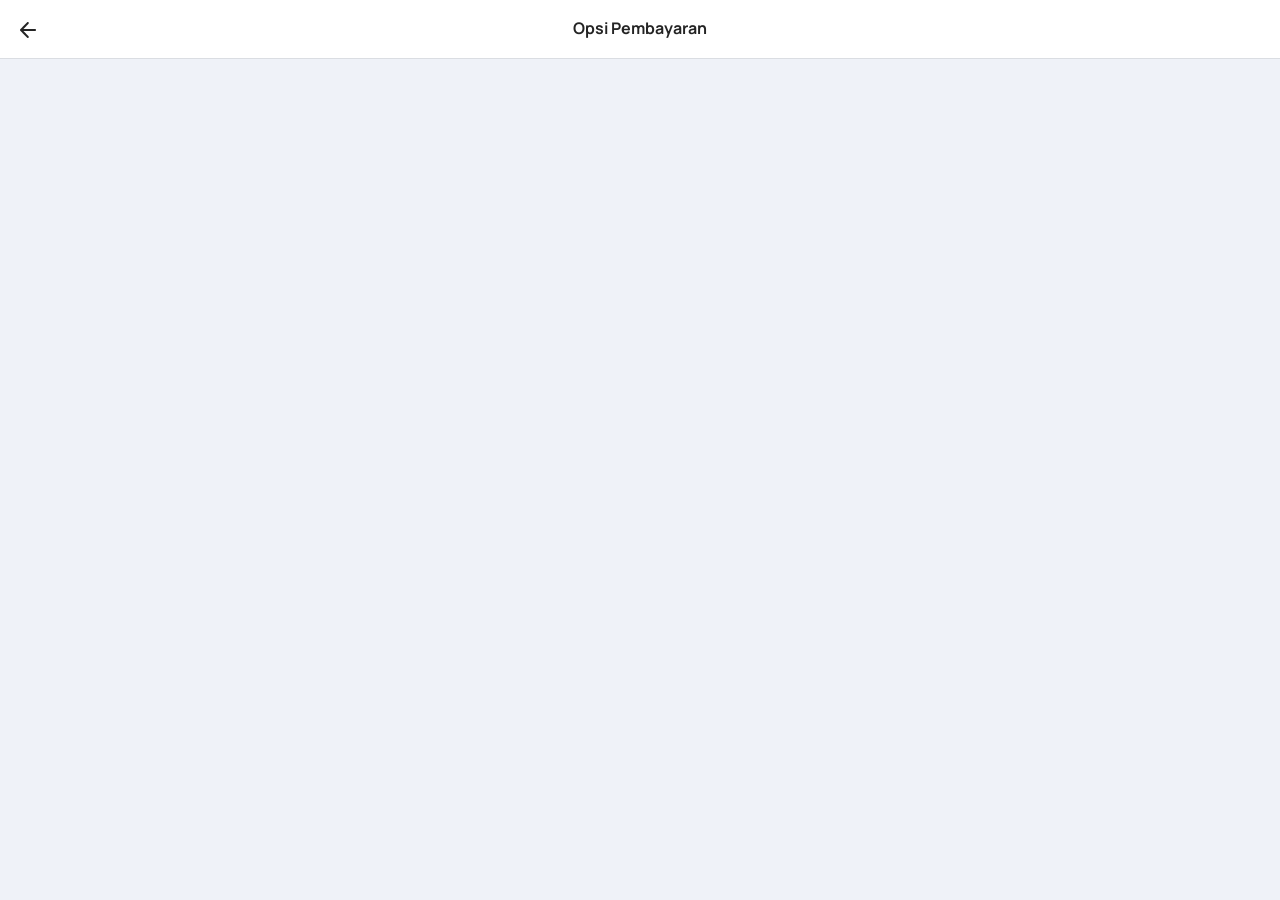
<file: index.html>
<!DOCTYPE html>
<html lang="en">
<head>
  <meta charset="UTF-8">
  <meta http-equiv="X-UA-Compatible" content="IE=edge">
  <meta name="viewport" content="width=device-width, initial-scale=1.0">
  <meta name="theme-color" content="#ffffff">
  <title>Opsi Pembayaran</title>
  <link rel="icon" type="image/x-icon" href="assets/img/logo-fello@2x.png">
  <link rel="stylesheet" href="assets/css/bootstrap.min.css">
  <link rel="stylesheet" href="assets/css/styles.css">
</head>
<body>
  <div class="action-bar bordered">
    <div class="container-fluid p-16">
      <div class="row">
        <div class="col">
          <a href="#">
            <img src="assets/img/ic-arrow-back@2x.png" class="icon-back" alt="">
          </a>
        </div>
        <div class="col-8 text-center">
          <span class="title-bar">Opsi Pembayaran</span>
        </div>
        <div class="col"></div>
      </div>
    </div>
  </div>
  <div class="content pt-8">
    <ul class="skeleton-list"></ul>
    <ul id="data" class="data-list"></ul>
    <ul id="vendor" class="data-list"></ul>
  </div>

  <script src="assets/js/jquery.min.js"></script>
  <script src="assets/js/index.js"></script>
</body>
</html>
</file>
<file: assets/css/styles.css>
@import url('https://fonts.googleapis.com/css2?family=Manrope:wght@200;300;400;500;600;700;800&display=swap');

@font-face {
  font-family: "Manrope", sans-serif;
  src: url("https://fonts.googleapis.com/css2?family=Manrope:wght@200;300;400;500;600;700;800&display=swap");
}

* {
  padding: 0;
  margin: 0;
  -webkit-box-sizing: border-box;
          box-sizing: border-box;
  scroll-behavior: smooth;
}

body {
  background-color: #eff2f8;
  font-family: 'Manrope', sans-serif;
  margin-top: 58px;
}

.p-16 {
  padding: 16px;
}

.pt-8 {
  padding-top: 8px;
}
.pt-57 {
  padding-top: 57px;
}

.mt-n58 {
  margin-top: -58px;
}

.action-bar {
  background-color: #fff;
  position: fixed;
  width: 100%;
  top: 0;
}
.action-bar.bordered {
  border-bottom: 1px solid #dadde2;
}

.icon-back {
  height: 24px;
  width: 24px;
}

.chevron-right {
  height: 24px;
  width: 24px;
}

.title-bar {
  color: #242424;
  font-size: 16px;
  font-weight: bold;
}

.content {
  display: block;
}

#data .data-item:last-child {
  margin-bottom: 0.5rem;
}

.data-list {
  list-style: none;
  margin: 0;
  padding-left: 0;
  height: max-content;
}
.data-content {
  color: #242424;
  background-color: #fff;
  display: flex;
  padding: 16px;
  text-decoration: none;
}

.image-item {
  margin-right: 16px;
}

.data-item {
  margin-bottom: 1px;
}

.image-logo {
  height: 40px;
  width: 40px;
}

.text-item {
  margin-right: 8px;
}
.text-item.d-flex {
  gap: 2px;
}

.title-item {
  font-size: 14px;
  font-weight: bold;
}

.desc-item {
  color: #f2a452;
  font-size: 12px;
  font-weight: 500;
}

.balance-item {
  color: #003478;
  font-size: 12px;
  font-weight: bold;
  margin-right: 8px;
}

.skeleton-list {
  list-style: none;
  margin: 0;
  padding-left: 0;
  height: max-content;
}
.skeleton-item {
  margin-bottom: 1px;
}
.skeleton-card {
  background-color: #fff;
  display: flex;
  padding: 16px;
  text-decoration: none;
}
.skeleton-image {
  background-color: #eff2f8;
  border-radius: 8px;
  margin-right: 16px;
  height: 40px;
  width: 40px;
}
.skeleton-text {
  margin-right: 8px;
}
.skeleton-text.d-flex {
  gap: 6px;
}
.skeleton-title {
  background-color: #eff2f8;
  height: 17px;
  width: 140px;
  border-radius: 8px;
}
.skeleton-desc {
  background-color: #eff2f8;
  height: 13px;
  width: 94px;
  border-radius: 6.5px;
}
.skeleton-balance {
  background-color: #eff2f8;
  height: 16px;
  width: 70px;
  margin-right: 8px;
}

.skeleton-loading {
  background: #eff2f8;
  background: linear-gradient(120deg, #eff2f8 10%, #e6e9ef 38%, #eff2f8 33%);
  border-radius: 5px;
  background-size: 200% 100%;
  -webkit-animation: 1.8s shimmer linear infinite;
          animation: 1.8s shimmer linear infinite;
}
@-webkit-keyframes shimmer {
  to {
    background-position-x: -200%;
  }
}

@keyframes shimmer {
  to {
    background-position-x: -200%;
  }
}

.info-top {
  background: url(../img/bg-saldo@2x.png);
  background-size: cover;
  background-repeat: no-repeat;
  border-bottom: 1px solid #e2e4ea;
  margin-bottom: 8px;
  padding: 16px 16px 24px 16px;
}

.info-left .info-balance {
  color: #003478;
  font-size: 24px;
  font-weight: bold;
}

.info-left .info-name {
  color: #727272;
  font-size: 14px;
  font-weight: normal;
}

.info-right .image-logo {
  height: 50px;
  width: 50px;
}

.akun-list {
  list-style: none;
  margin: 0;
  margin-bottom: 8px;
  padding-left: 0;
  height: max-content;
}
.akun-item {
  margin-bottom: 1px;
}
.akun-content {
  background-color: #fff;
  display: flex;
  padding: 16px;
  text-decoration: none;
}
.akun-icon {
  margin-right: 16px;
}
.akun-icon img {
  height: 24px;
  width: 24px;
}
.akun-text {
  gap: 2px;
}
.akun-title {
  color: #727272;
  font-size: 12px;
  font-weight: normal;
}
.akun-name {
  color: #242424;
  font-family: 'Manrope', sans-serif;
  font-size: 14px;
  font-weight: bold;
  margin-bottom: 0;
}

.action-list {
  list-style: none;
  margin: 0;
  padding-left: 0;
  height: max-content;
}
.action-content {
  background-color: #fff;
  display: flex;
  padding: 16px;
  text-decoration: none;
}
.action-icon {
  margin-right: 16px;
}
.action-icon img {
  height: 24px;
  width: 24px;
}
.action-title {
  font-size: 14px;
  font-weight: bold;
}
.action-title.delete {
  color: #e82a2a;
}

.bt-sheet {
  position: fixed;
  top: 0;
  left: 0;
  right: 0;
  bottom: 0;
  z-index: 2;
  visibility: visible;
  transition: opacity 0.5s, visibility 0.5s;
}
.bt-sheet[aria-hidden="true"] {
  opacity: 0;
  visibility: hidden;
  pointer-events: none;
}
.bt-sheet .bt-sheet-overlay {
  position: absolute;
  top: 0;
  left: 0;
  right: 0;
  bottom: 0;
  z-index: -1;
  background: #242424;
  opacity: 0.5;
}
.bt-sheet[aria-hidden="true"] .bt-sheet-overlay {
  visibility: hidden;
}
.bt-sheet-contents {
  background: #fff;
  border-radius: 16px 16px 0 0;
  position: relative;
  overflow-y: hidden;
  --default-transitions: transform 0.5s, border-radius 0.5s;
  transition: var(--default-transitions);
  transform: translateY(0);
  max-height: 100vh;
  max-width: 70rem;
  width: 100%;
  box-sizing: border-box;
  padding: 1rem;
  padding-top: 2rem;
}
.bt-sheet-contents:not(.not-selectable) {
  transition: var(--default-transitions), height 0.5s;
}
.bt-sheet-contents.fullscreen {
  border-radius: 0;
}
.bt-sheet[aria-hidden="true"] .bt-sheet-contents {
  transform: translateY(100%);
  visibility: hidden;
}
.bt-sheet .bt-sheet-draggable-area {
  display: flex;
  flex-direction: row;
  align-items: center;
  justify-content: center;
  position: absolute;
  top: 0;
  left: 0;
  right: 0;
  width: 100%;
  margin: auto;
  padding: .75rem 0;
  cursor: grab;
}
.bt-sheet .bt-sheet-draggable-thumb {
  background: #dcdcdc;
  border-radius: 0.125rem;
  height: 4px;
  width: inherit;
  max-width: 32px;
}
.bt-sheet-body {
  height: 100%;
  overflow-y: auto;
  cursor: auto;
}
.bt-sheet-body h2 {
  color: #242424;
  font-size: 18px;
  font-weight: bold;
  margin-bottom: 4px;
}
.bt-sheet-body p {
  color: #727272;
  font-size: 14px;
  font-weight: normal;
  margin-bottom: 24px;
}
.bt-sheet-action {
  gap: 12px;
}
.bt-sheet-button {
  border: none;
  border-radius: 20px;
  font-size: 14px;
  font-weight: bold;
  text-transform: uppercase;
  padding: 12px;
  outline: none;
  box-shadow: none !important;
}
.bt-sheet-button.false {
  background-color: #003478;
  color: #fff;
}
.bt-sheet-button.true {
  background-color: #e5eaf1;
  color: #003478;
}

/* ===========================================
   SmoothState styling
   =========================================== */
   .m-scene .scene-main {
    -webkit-animation-duration: .25s;
            animation-duration: .25s;
    -webkit-transition-timing-function: ease-in;
            transition-timing-function: ease-in;
    -webkit-animation-fill-mode: both;
            animation-fill-mode: both;
  }
  .m-scene .scene-main--fadein {
    -webkit-animation-name: fadeIn;
            animation-name: fadeIn;
  }
  .m-scene.is-exiting .scene-main {
    -webkit-animation-direction: alternate-reverse;
            animation-direction: alternate-reverse;
  }
  .m-scene .scene-nav {
    -webkit-animation-duration: .25s;
            animation-duration: .25s;
    -webkit-transition-timing-function: ease-in;
            transition-timing-function: ease-in;
    -webkit-animation-fill-mode: both;
            animation-fill-mode: both;
    -webkit-animation-name: width;
            animation-name: width;
  }
  .m-scene.is-exiting .scene-nav {
    -webkit-animation-direction: alternate-reverse;
            animation-direction: alternate-reverse;
  }
  @-webkit-keyframes fadeIn {
    0% {
      opacity: 0;
    }
    100% {
      opacity: 1;
    }
  }
  @keyframes fadeIn {
    0% {
      opacity: 0;
    }
    100% {
      opacity: 1;
    }
  }
  @-webkit-keyframes width {
    0% {
      width: 300px;
    }
    100% {
      width: 50vw;
    }
  }
  @keyframes width {
    0% {
      width: 300px;
    }
    100% {
      width: 50vw;
    }
  }
</file>
